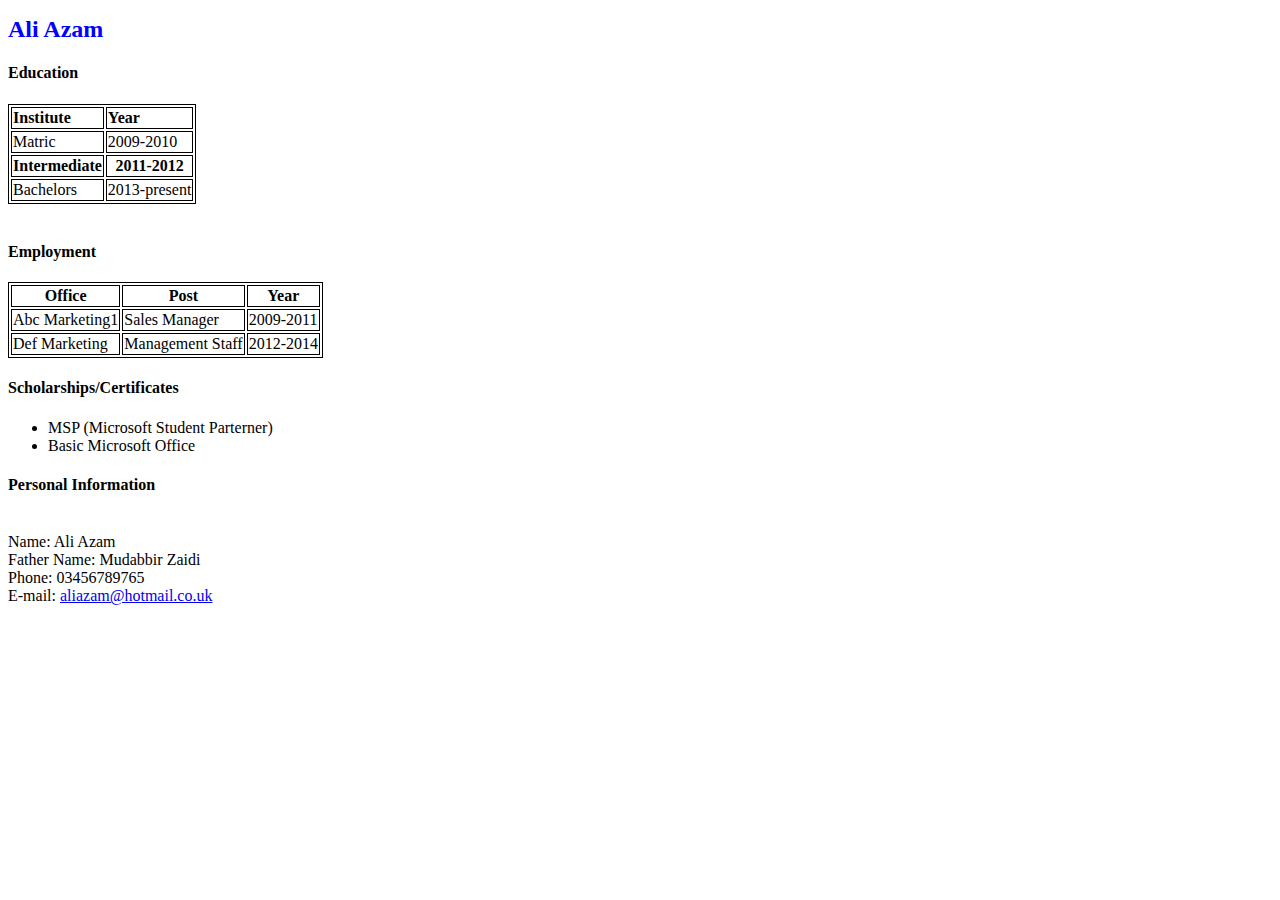
<file: index.html>
<!Doctype Html>
<html lang="en-us">
<Head>
    <script src="https://cdn.firebase.com/js/client/2.4.2/firebase.js"></script>
   <style>
table, th, td {
    border: 1px solid black;
}
</style>
<Title>Resume Ali Azam</Title>
</head>
<body>
<h1 style="color:blue; font-size:150%">Ali Azam</h1>
<div>
    
<b><h4>Education</b></h4>
<table>
<tr>
    <td><b>Institute</b></td>
    <td><b>Year</b></td>
</tr>
<tr>
    <td>Matric</td>
    <td>2009-2010</td>
    </tr>
<tr>
    <th>Intermediate</th>
    <th>2011-2012</th>
    </tr>
<tr>
    <td>Bachelors</td>
    <td>2013-present</td>
    </tr>
</table>
</div>
<br>
<div>
<b><h4>Employment</b></h4>
<table>
<tr>
    <th>Office</th>
    <th>Post</th>
    <th>Year</th>
</tr>
<tr>
    <td> Abc Marketing1</td>
    <td> Sales Manager</td>
    <td>2009-2011</td>
</tr>
<tr>
    <td> Def Marketing</td>
    <td> Management Staff</td>
    <td> 2012-2014</td>
</tr>
    </div>
</table>
<div>
    <h4><b>Scholarships/Certificates</b></h4>
<ul>
    <li> MSP (Microsoft Student Parterner)</li>
    <li> Basic Microsoft Office</li>
</ul>
</div>
<div>
    <h4><b>Personal Information</b></h4>
<tr>
    <br>
    <td>Name:</td>
    <td>Ali Azam</td>
</tr>
<tr>
    <br>
    <td>Father Name:</td>
    <td>Mudabbir Zaidi</td>
</tr>
<tr>
    <br>
    <td>Phone:</td>
    <td>03456789765</td>
</tr>
<tr>
    <br>
    <td>E-mail:</td>
    <td><a href="mailto:aliazam@hotmail.co.uk">aliazam@hotmail.co.uk</td>
</tr>
</body>
</file>
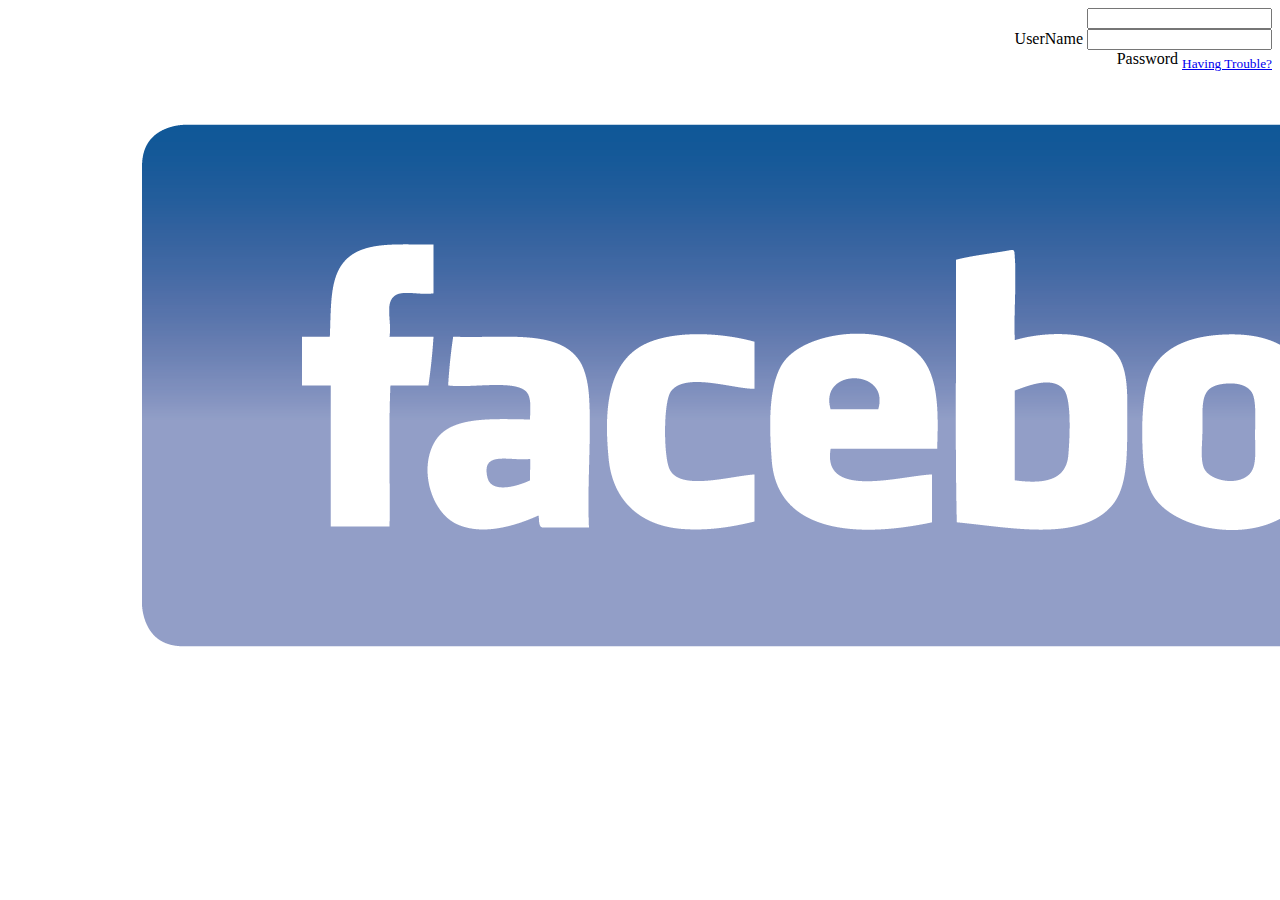
<file: eighth.html>
<!DOCTYPE html>
<html lang="en">

<head>
    <meta charset="UTF-8">
    <title>Facebook - Log In or Sign Up</title>
    <style>
        .container1 {
            background-color: lightblue;
            height: 20%;
            width: 100%;
        }
        .facebook-logo {
            height: 100px;
            width: 400px;
            float: left;
        }
        .login-right{
           text-align: right;
           float: right;
        }
        
    </style>
</head>

<body>
    <div class="container1">
        <div class="facebook-logo"><img src="facebook_logo.png" alt="facebook logo"></div>
        <div class="login-right"><form list="login-details">
            <input type="text" name="user name"><br>UserName</input>
            <input type="password" name="Password"><br>Password</input>
            <sub><a href="#">Having Trouble?</a></sub></div>
        </form>
    </div>

</body>
 

</html>
</file>
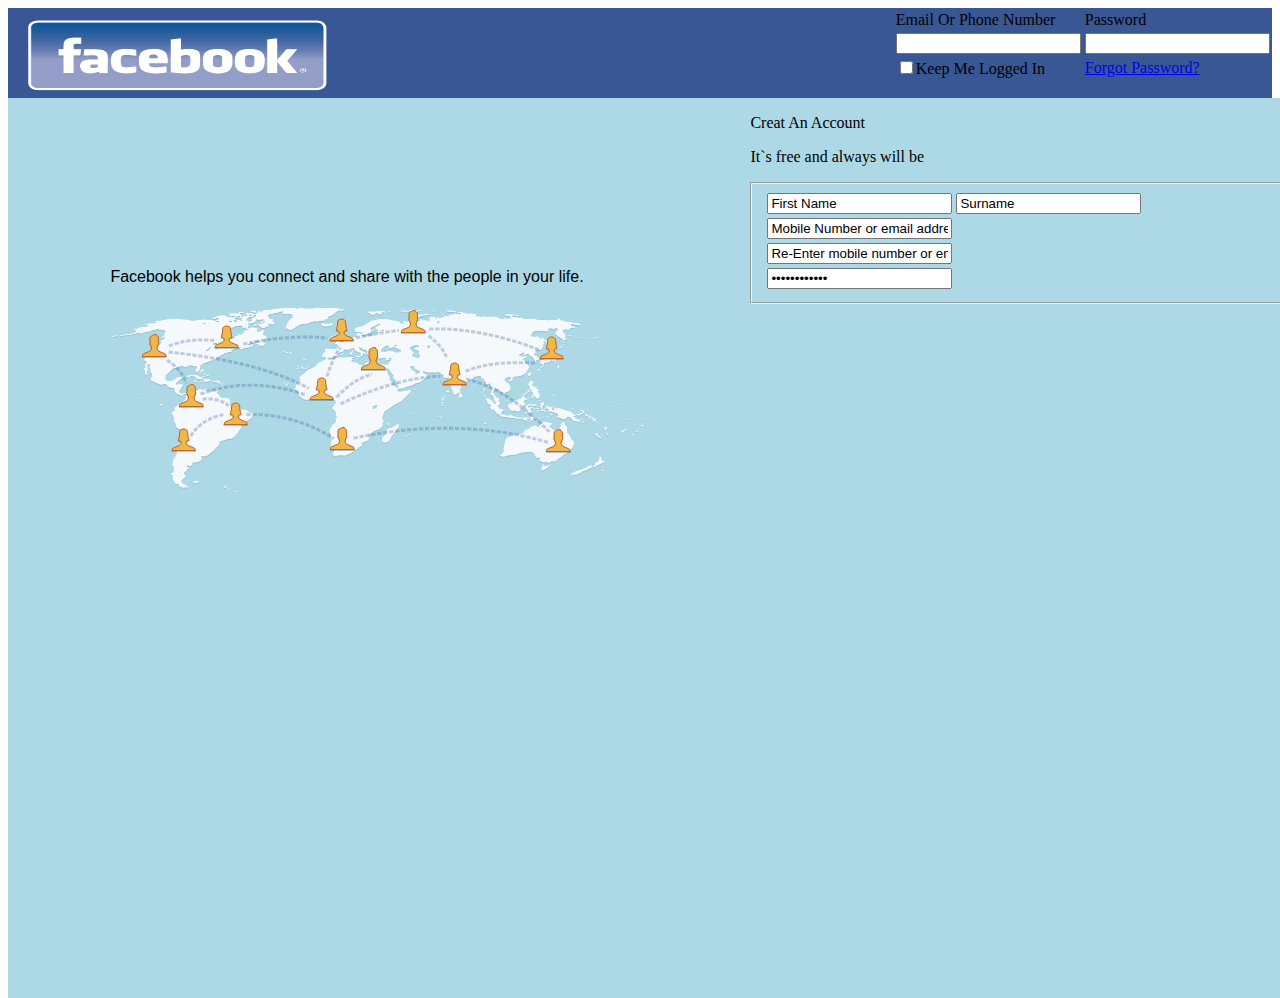
<file: eleventh.html>
<!doctype HTML>
<head>
    <title> Facebook - Log In or Sign Up</title>
    <link rel="stylesheet" href="eleventh.css">
</head>
<body>
    <div class="blue-bar">
        <div class="top">
            <img src="facebook_logo.png" class="fb_logo">
        </div>
        <div class="top">
            <div class="e-form">
            <form action="#">
                <table>
                    <tr>
                        <td>Email Or Phone Number</td>
                        <td>Password</td>
                    </tr>
                    <tr>
                        <td><input type="text" /></td>
                        <td><input type="password" /></td>
                    </tr>
                    <tr>
                        <td><input type="checkbox">Keep Me Logged In</input></td>
                        <td><a href="#">Forgot Password?</a></td>
                    </tr>
                </table>
            </form>
            </div>
        </div>
        </div>
            <div class="down">
                <div class="fbworld">
<p class="text1">Facebook helps you connect and share with the people in your life.</p> 
<img src="facebook_world.png" alt="Facebook World" class="imgworld"/>
            </div>
    <div class="sign-up">
        <p><span>Creat An Account</span></p>
        <p>It`s free and always will be</p>
        <fieldset>
            <table>
            <tr><td><input type="text" value="First Name" /></td>
            <td><input type="text" value="Surname" /></td></tr>
            <tr><td><input type="text" value="Mobile Number or email address"></td></tr>
            <tr><td><input type="text" value="Re-Enter mobile number or email address"></td></tr>
            <tr><td><input type="password" value="New Password"></td></tr>
            
        </fieldset>
    </div>
 </div>
</body>
</file>
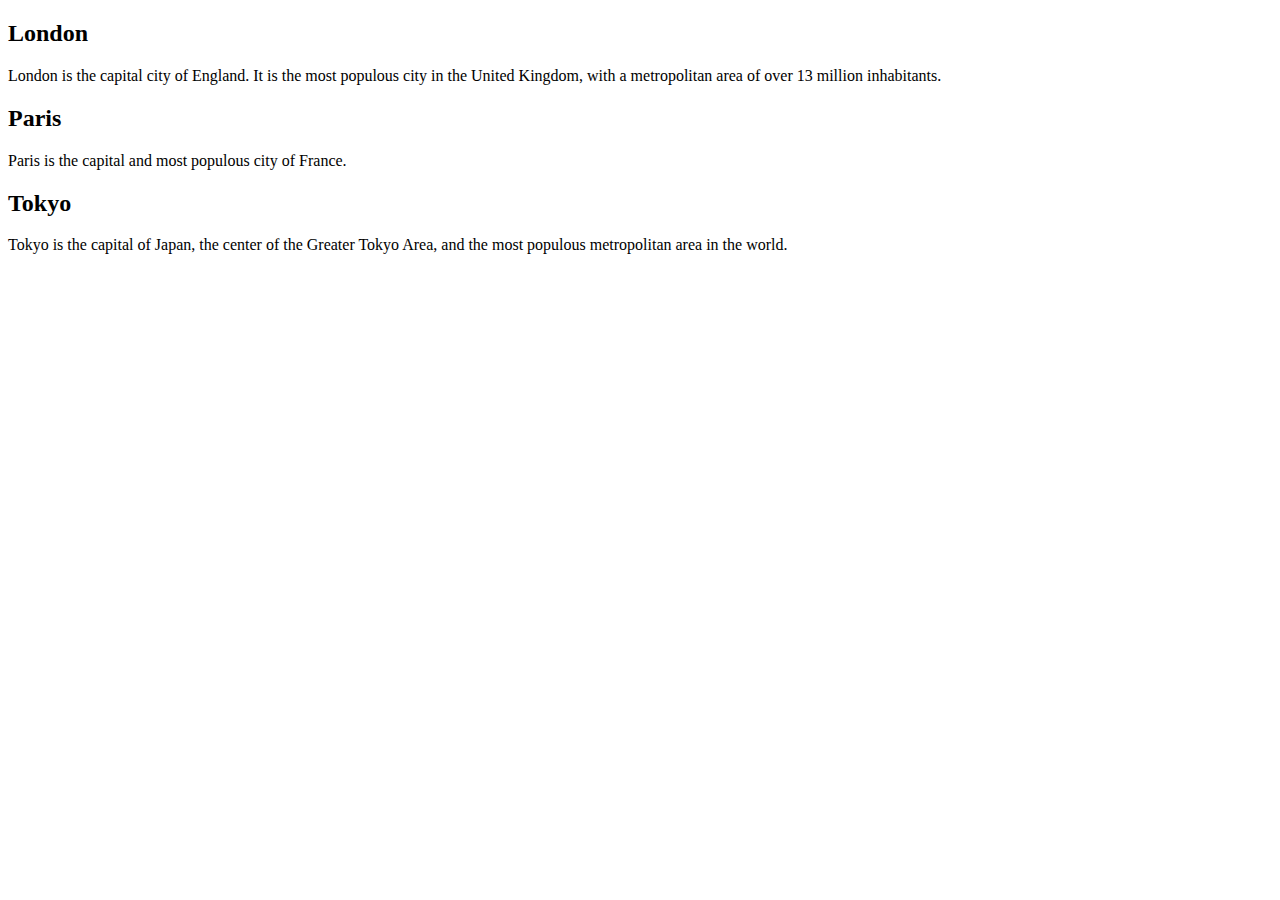
<file: fifth.html>
<!DOCTYPE html>
<html>
<head>
<title>Testing</title>
</head>
<body>

<div class="cities">
<h2>London</h2>
<p>London is the capital city of England. It is the most populous city in the United Kingdom, with a metropolitan area of over 13 million inhabitants.</p>
</div>

<div class="cities">
<h2>Paris</h2>
<p>Paris is the capital and most populous city of France.</p>
</div>

<div class="cities">
<h2>Tokyo</h2>
<p>Tokyo is the capital of Japan, the center of the Greater Tokyo Area,
and the most populous metropolitan area in the world.</p>
</div>

</body>
</html>
</file>
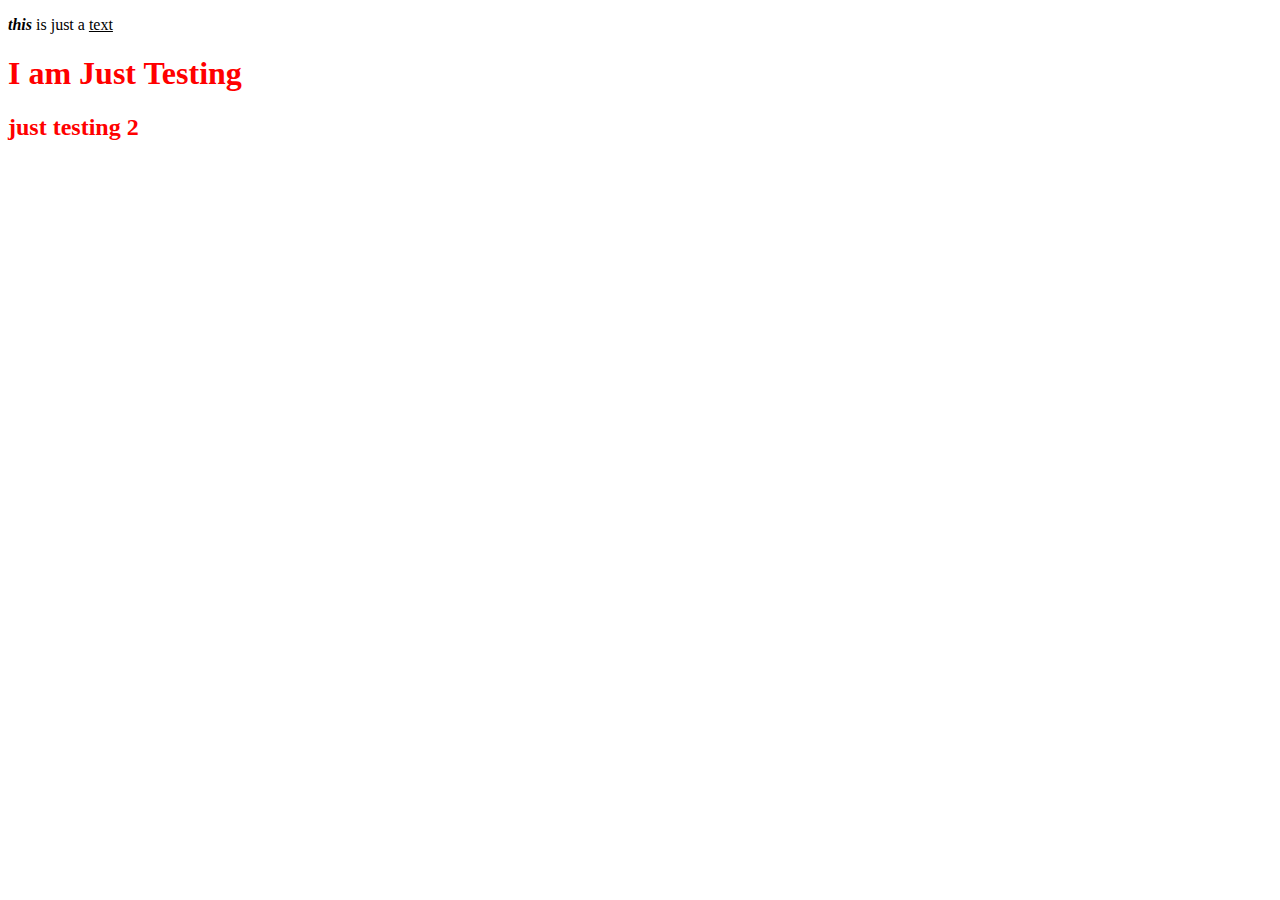
<file: first.html>
<!Doctype html>
<html>
<head>
<title>My First Document</title>
</head>
<body>
<p><b><i>this</b></i> is just a <u>text</u></p>
<div style="color:#FF0000">
    <h1>I am Just Testing</h1>
    <h2>just testing 2</h2>
</div>
</body>
</html>
</file>
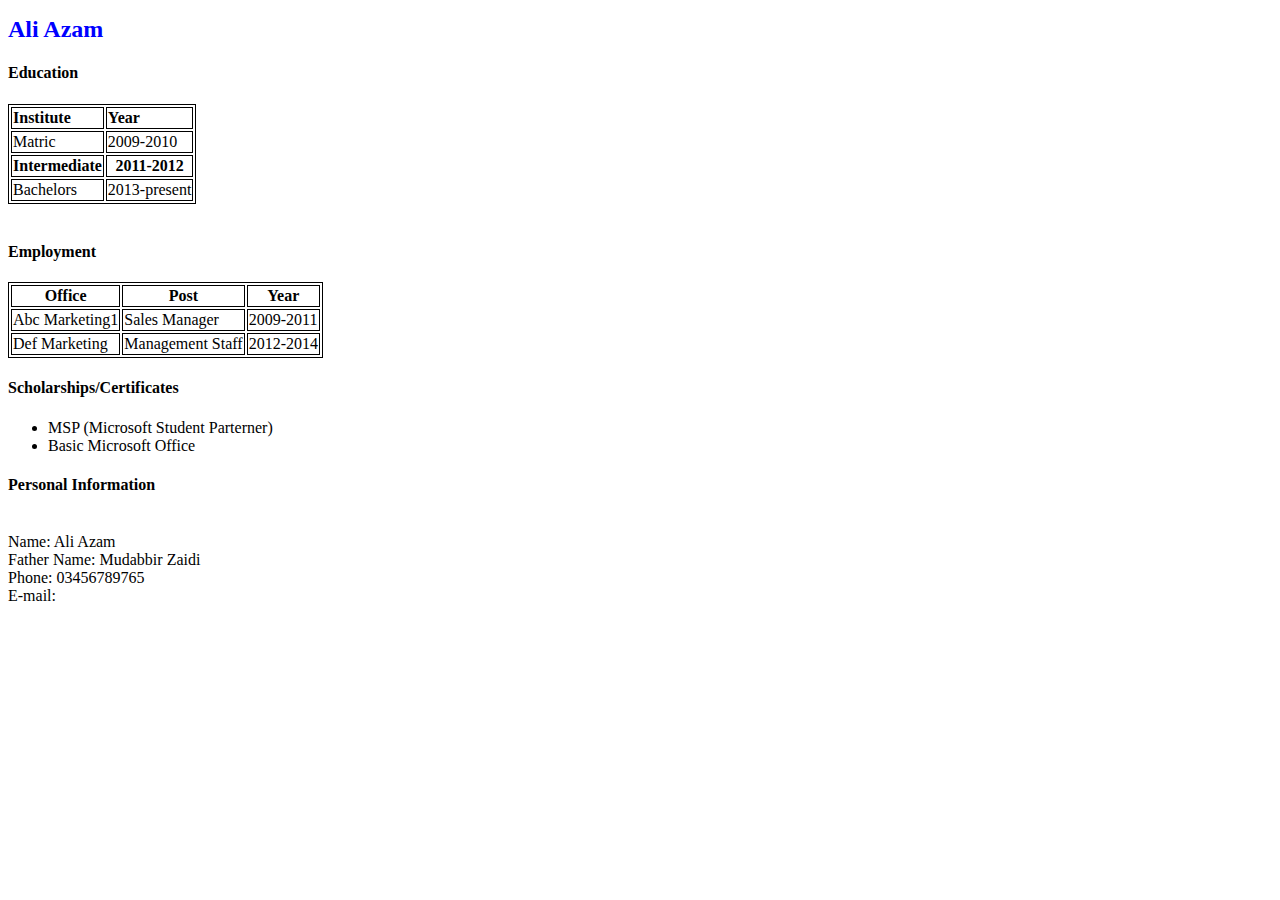
<file: fourth.html>
<!Doctype Html>
<Head>
   <style>
table, th, td {
    border: 1px solid black;
}
</style>
<Title>Resume Ali Azam</Title>
</head>
<body>
<h1 style="color:blue; font-size:150%">Ali Azam</h1>
<div>
<b><h4>Education</b></h4>
<table>
<tr>
    <td><b>Institute</b></td>
    <td><b>Year</b></td>
</tr>
<tr>
    <td>Matric</td>
    <td>2009-2010</td>
    </tr>
<tr>
    <th>Intermediate</th>
    <th>2011-2012</th>
    </tr>
<tr>
    <td>Bachelors</td>
    <td>2013-present</td>
    </tr>
</table>
</div>
<br>
<div>
<b><h4>Employment</b></h4>
<table>
<tr>
    <th>Office</th>
    <th>Post</th>
    <th>Year</th>
</tr>
<tr>
    <td> Abc Marketing1</td>
    <td> Sales Manager</td>
    <td>2009-2011</td>
</tr>
<tr>
    <td> Def Marketing</td>
    <td> Management Staff</td>
    <td> 2012-2014</td>
</tr>
    </div>
</table>
<div>
    <h4><b>Scholarships/Certificates</b></h4>
<ul>
    <li> MSP (Microsoft Student Parterner)</li>
    <li> Basic Microsoft Office</li>
</ul>
</div>
<div>
    <h4><b>Personal Information</b></h4>
<tr>
    <br>
    <td>Name:</td>
    <td>Ali Azam</td>
</tr>
<tr>
    <br>
    <td>Father Name:</td>
    <td>Mudabbir Zaidi</td>
</tr>
<tr>
    <br>
    <td>Phone:</td>
    <td>03456789765</td>
</tr>
<tr>
    <br>
    <td>E-mail:</td>
    <td><a href="mailto:aliazam@hotmail.co.uk"</td>
</tr>   
</body>
</file>
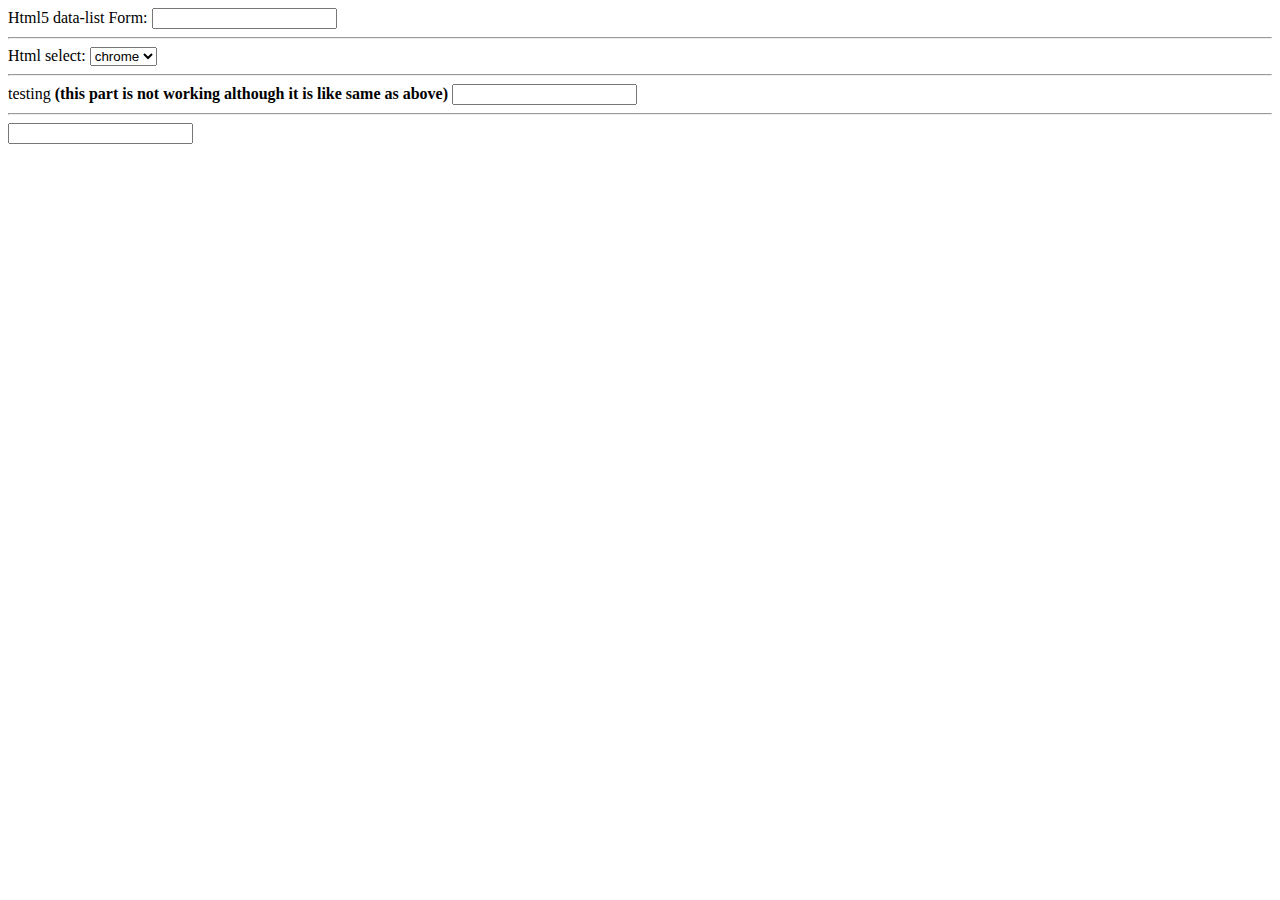
<file: seventh.html>
<!doctype html>
<head><title>Testing 27th of April</title></head>
<body>
<form>
Html5 data-list Form:
<input name="browsers" type="text" list="browsers" id="browser" >
<datalist id="browsers">
<option value="chrome">chrome</option>
<option value="firefox">firefox</option>
<option value="internetexplorer">ie</option>
<option value="opera">opera</option>
</datalist>
<br><hr>
Html select:
<select name="browsers">
<option value="chrome">chrome</option>
<option value="firefox">firefox</option>
<option value="opera">opera</option>
</select>
<br><hr>
testing <strong>(this part is not working although it is like same as above)</strong>
<input name="browser2" type="text" id="browser2" list="browser2">
<datalist id="browser2">
<option value="gmail">gmail</option>
<option value="hotmail">hotmail</option>
<option value="yahoo">yahoo</option>
</datalist>
<br><hr>
<input type="text" name="browser3" list="browserr3" id="browser3">
<datalist id="browserr3">
    <option value="testing1">testing1</option>
    <option value="testing2">testing2</option>
    <option value="testing3">testing3</option>
    <option value="testing4">testing4</option>
</datalist>
</form>
</body>
</form>
</file>
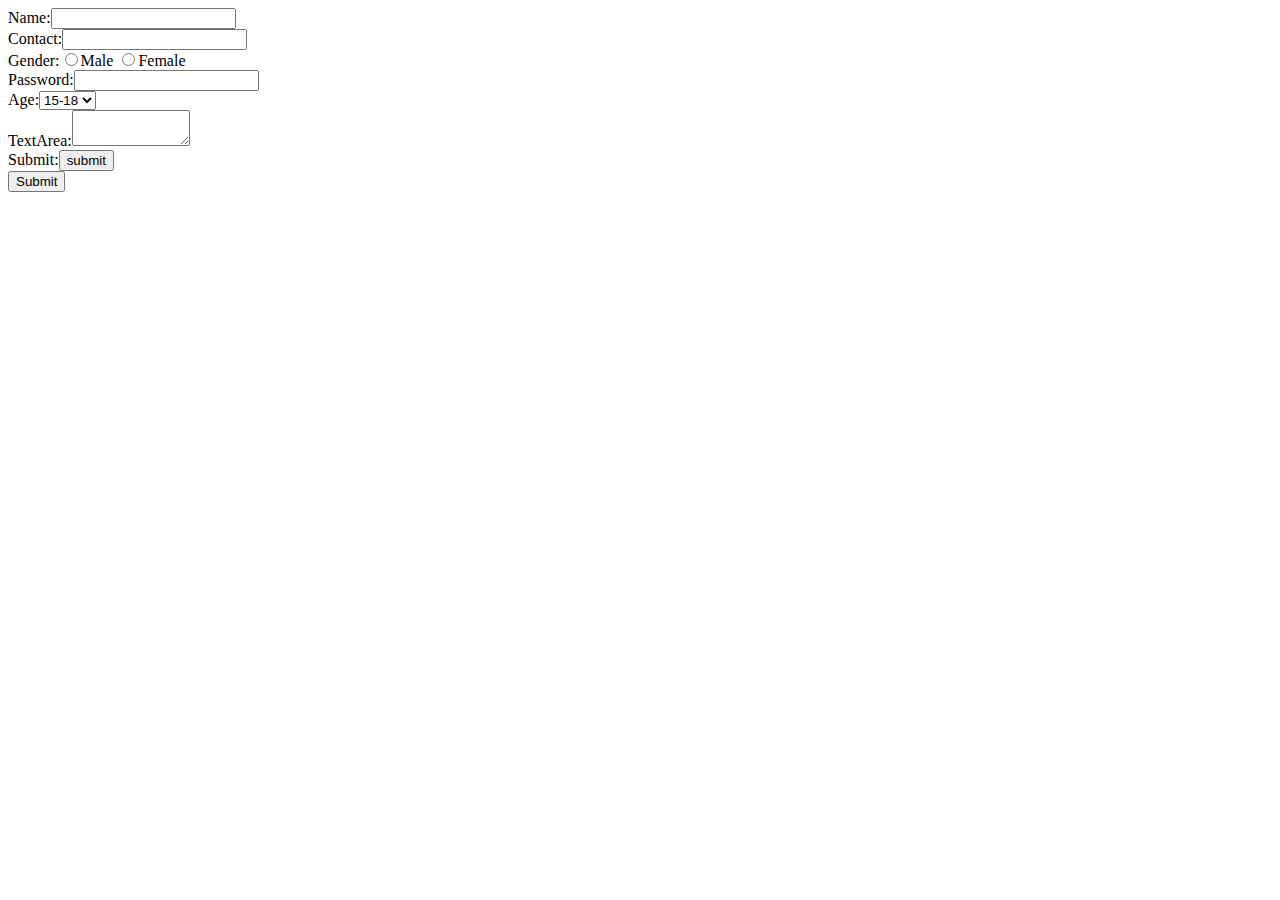
<file: sixth.html>
<!doctype html>
<head>
<title>Form</title>
</head>
<body>
<form>
Name:<input type="text" name="first name"><br>
Contact:<input type="tel" name="number"><br>
Gender:<input type="radio" name="gender" value="Male">Male
		<input type="radio" name="gender" value="Female">Female<br>
Password:<input type="password" name="password"><br>
Age:<select name="age">	
<option value="12-14">12-14</option>
<option value="15-18" selected>15-18</option>
<option value="19-25">19-25</option>
</select><br>
TextArea:<textarea rows="2" cols="12"></textarea><br>
Submit:<input type="submit" value="submit"><br>
<button type="button" onclick="alert('Your Form is Being Updated')
">Submit</button>
</form>
</body>
</file>
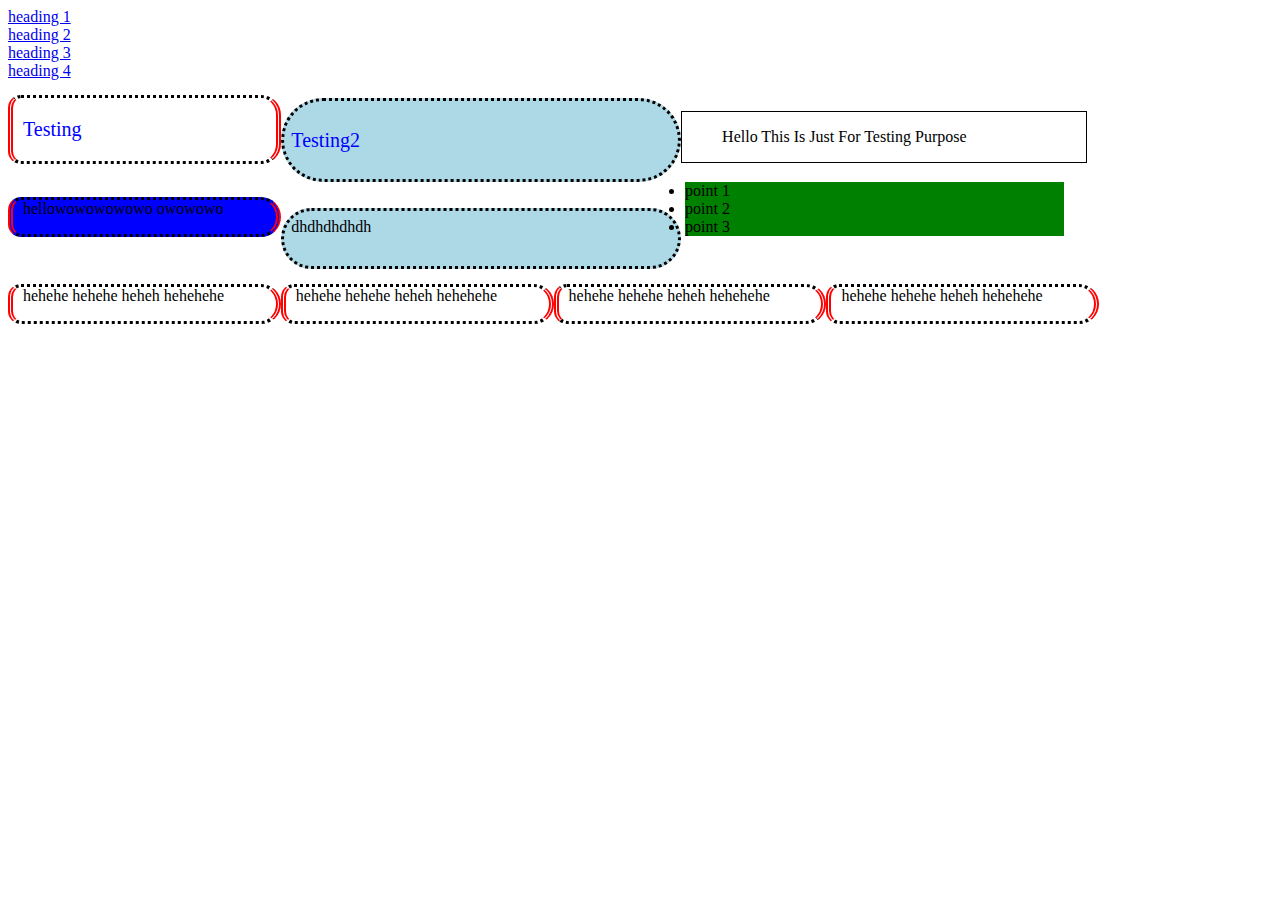
<file: tenth.html>
<!doctype HTML>
<head>
    <title>tenth</title>
    <link href="tenth.css" type="text/css" rel="stylesheet">
   <!-- <script type="text/javascript" src="tenth.js" ></script> -->
</head>
<body>
    <div>
        <div>
<nav >
    <li style="inline"><a href="#">heading 1</a></li>
    <li style="inline"><a href="#">heading 2</a></li>
    <li style="inline"><a href="#">heading 3</a></li>
    <li style="inline"><a href="#">heading 4</a></li>
</nav>
        </div>
        <div class="div1">
            <p class="p1">Testing</p>
        </div>
        <br>
        <div class="div2">
            <p class="p1">Testing2</p>
        </div>
    

   <div class="div3">
       <p>hello this is just for testing purpose</p>
    
   </div>
</div>
<div>
   <div class="div1" style="background-color:blue"<p>hellowowowowowo owowowo</p></div>
   <div class="div2" style="background-color:reg"<p>dhdhdhdhdh</p></div>
   <div class="div4" style="background-color:green"><nav>
      <li>point 1</li>
     <li>point 2</li>
    <li>point 3</li>
       </nav></div>
      <div class="div1"<p>hehehe hehehe heheh hehehehe</p></div>
<div class="div1"<p>hehehe hehehe heheh hehehehe</p></div>
   <div class="div1"<p>hehehe hehehe heheh hehehehe</p></div>
   <div class="div1"<p>hehehe hehehe heheh hehehehe</p></div>
</div>
</body>
</file>
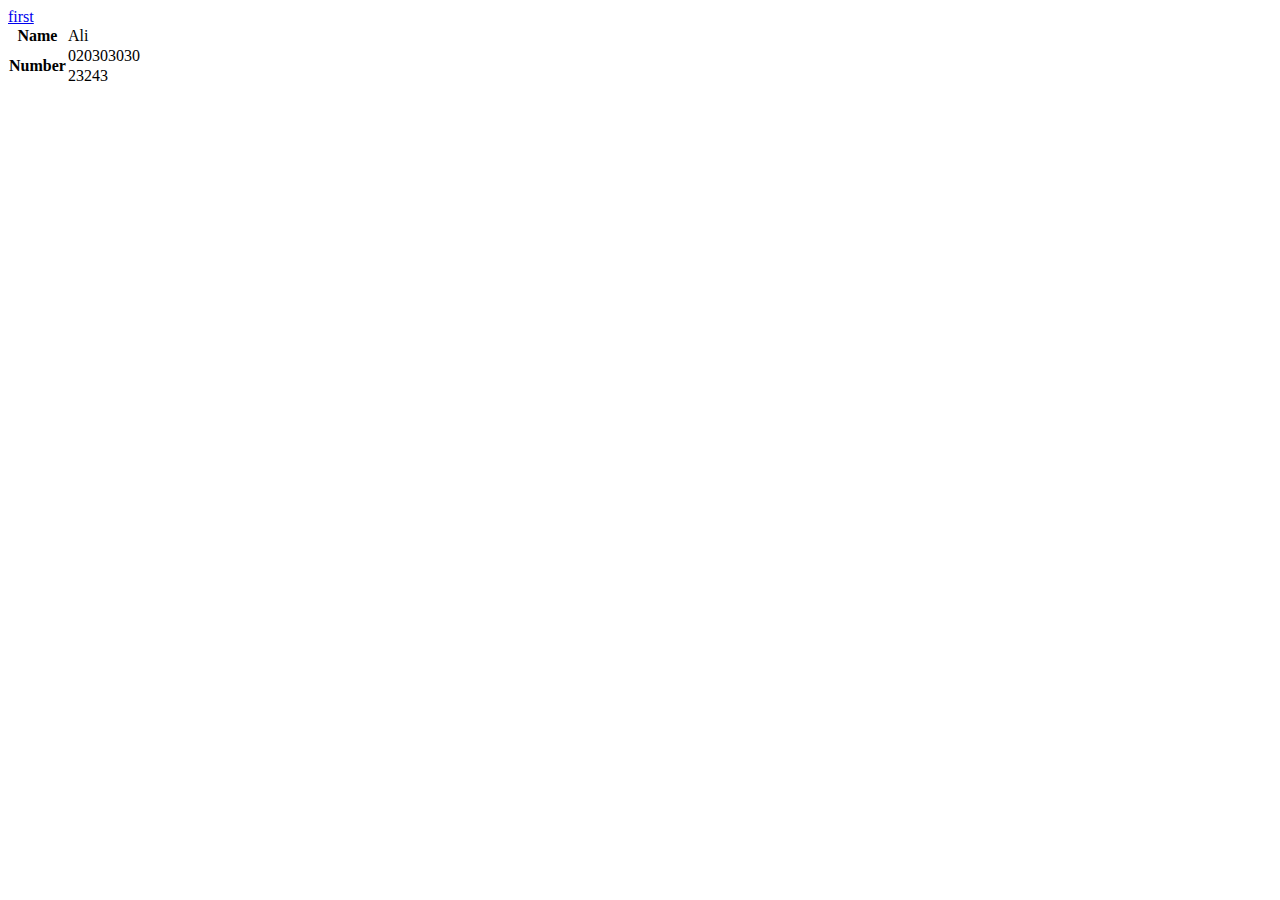
<file: third.html>
<!doctype html>
<head>
<title>hello world</title>
<style>
    table, th, td {border: 1px; border-collapse: collapse;}
    </style>
</head>
<body>
<a href="first.html">first</a>
<table>
    <tr>
    <th>Name</th>
    <td>Ali</td>
    </tr>
    <tr>
        <th rowspan="2">Number</th>
        <td>020303030</td>
    </tr>
    <tr>
        <td>23243</td>
    </tr>
</body>
</file>
<file: eleventh.css>
div.blue-bar{
    height: 90px;
    width: 100%;
    background-color: #3a5795;
}
div.top{
float: left;
width: 50%;
height: 90px;
}
img.fb_logo{
width:350px;
height: 90px;
}
div.e-form{
    padding-left: 40%;
}
div.down{
    width: 100%;
    height: 100%;
    background-color: lightblue;
    position: absolute;
    float: left;
}
.fbworld{
    float: left;
    width: 50%;
    padding-top: 12%;
    padding-left: 8%;
}
 .sign-up{
    
}
p.text1{
    text-decoration: darkblue;
    font-family: sans-serif;
    font-style: bold;
}
</file>
<file: tenth.css>
p.p1 {
    color: blue;
    font-size: 20px;
}
div.div1 {
    margin: 15px 0px 0px 0px;
    border-style: double;
    border-width: 5px;
    padding-left: 10px;
border-color: red;
border-bottom: dotted;
border-top: dotted;
border-top-left-radius: 13px;
border-top-right-radius: 20px;
border-bottom-left-radius: 13px;
border-bottom-right-radius: 20px;
width: 20%;
float: left; 
overflow: auto;   
}
div.div2 {
    border-style: dotted;
    padding: 2mm;
    border-radius: 3cm;
    background-color: lightblue;
    /*max-width: 90px;*/
    min-block-size: 40px;
    display: inline-block;
    width: 30%;
    
}
div.div3 {
    border: 1px solid black;
    text-transform: capitalize;
    padding: 0px;
    margin-top: 13px;
    text-indent: 20px;
    overflow: auto;
    position: absolute;
    padding-left: 20px;
    width: 30%;
    display: inline-block;
}
div.div2:hover{
    background-color: yellow;
    opacity: 0.8;
}
div.div4{
height: 100%;
min-height: 100%;
width: 30%;
display: inline-block;
}
</file>
